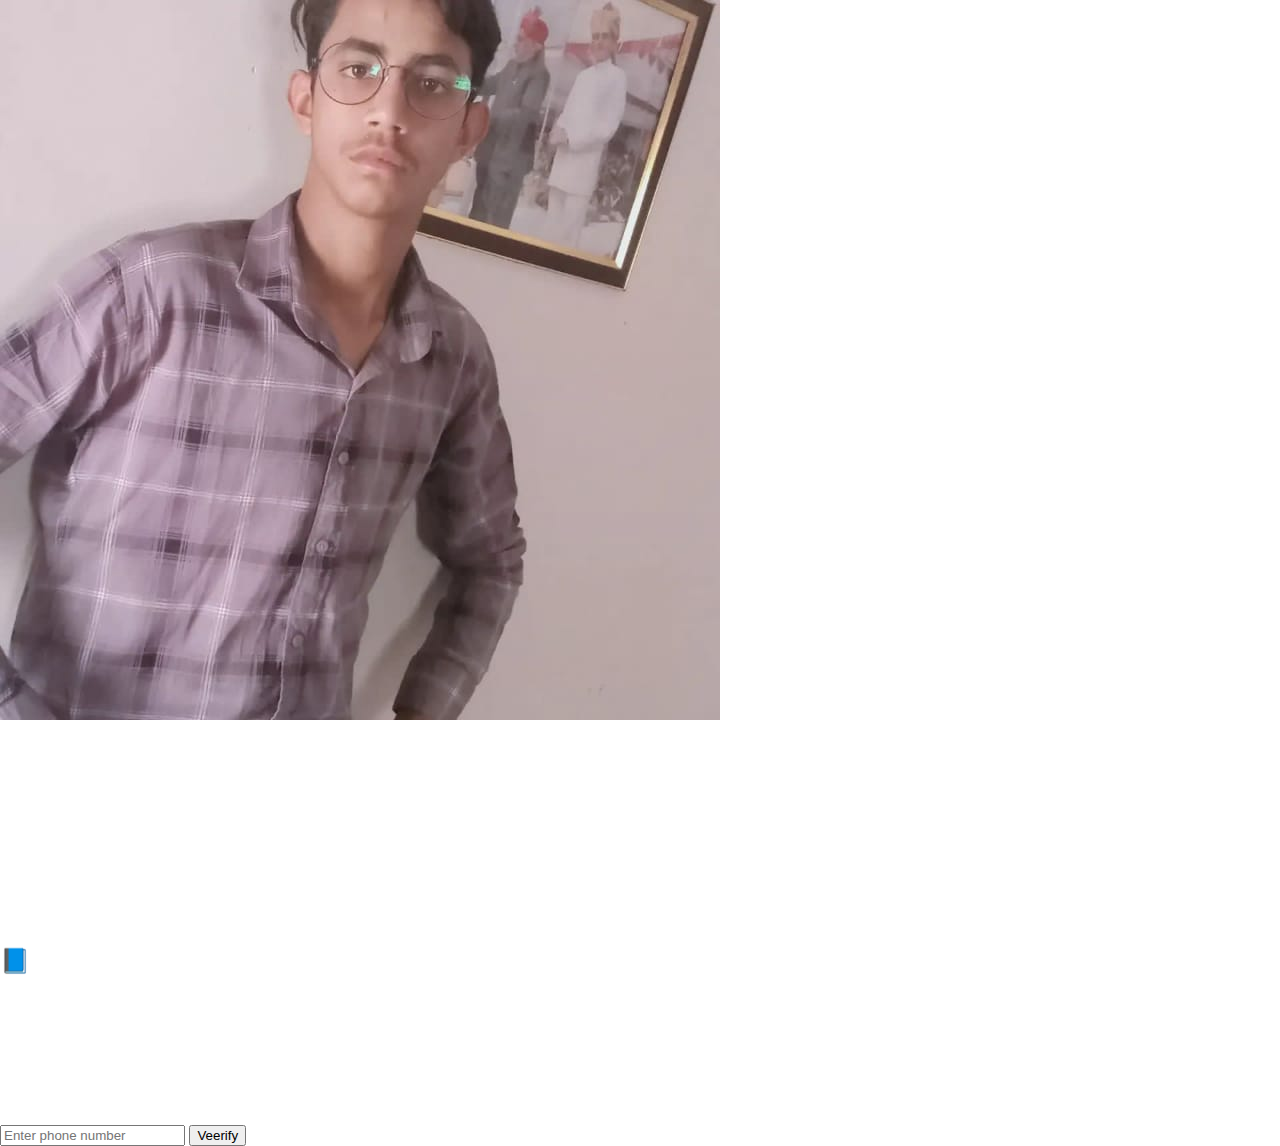
<file: index.html>
<!DOCTYPE html>
<html lang="en">

<head>
    <meta charset="UTF-8">
    <meta name="viewport" content="width=device-width, initial-scale=1.0">
    <title>Ayush universal</title>
    <link rel="stylesheet" href="style.css">
</head>

<body>
    <header>
        <img src="ayush.jpg" alt="ayush">
        <h1>welcome too my universal</h1>
        <p><strong>Name: Ayush Kumawat</strong></p>
        <p><strong>Father's Name: Mahesh Kumar </strong></p>
        <p><strong>Mother's Name:Subhita Devi </strong></p>
    </header>
    <section class="Education-section">
        <h2>📘 Education</h2>
        <ul>
            <li>10<sup>th</sup>RBSE - A.V.M MANDAWA 81%</li>
            <li>12<sup>th</sup>RBSE - A.V.M MANDAWA 62%</li>
            <li>UNIVERSITY: JJT UNIVERSITY</li>
        </ul>
    </section>
    <section class="verify-section">
        <h2>Phone number Verification</h2>
        <input type="text" id="phone" placeholder="Enter phone number">
        <button onclick="verifyphone()">Veerify</button>
    </section>
</body>

</html>
</file>
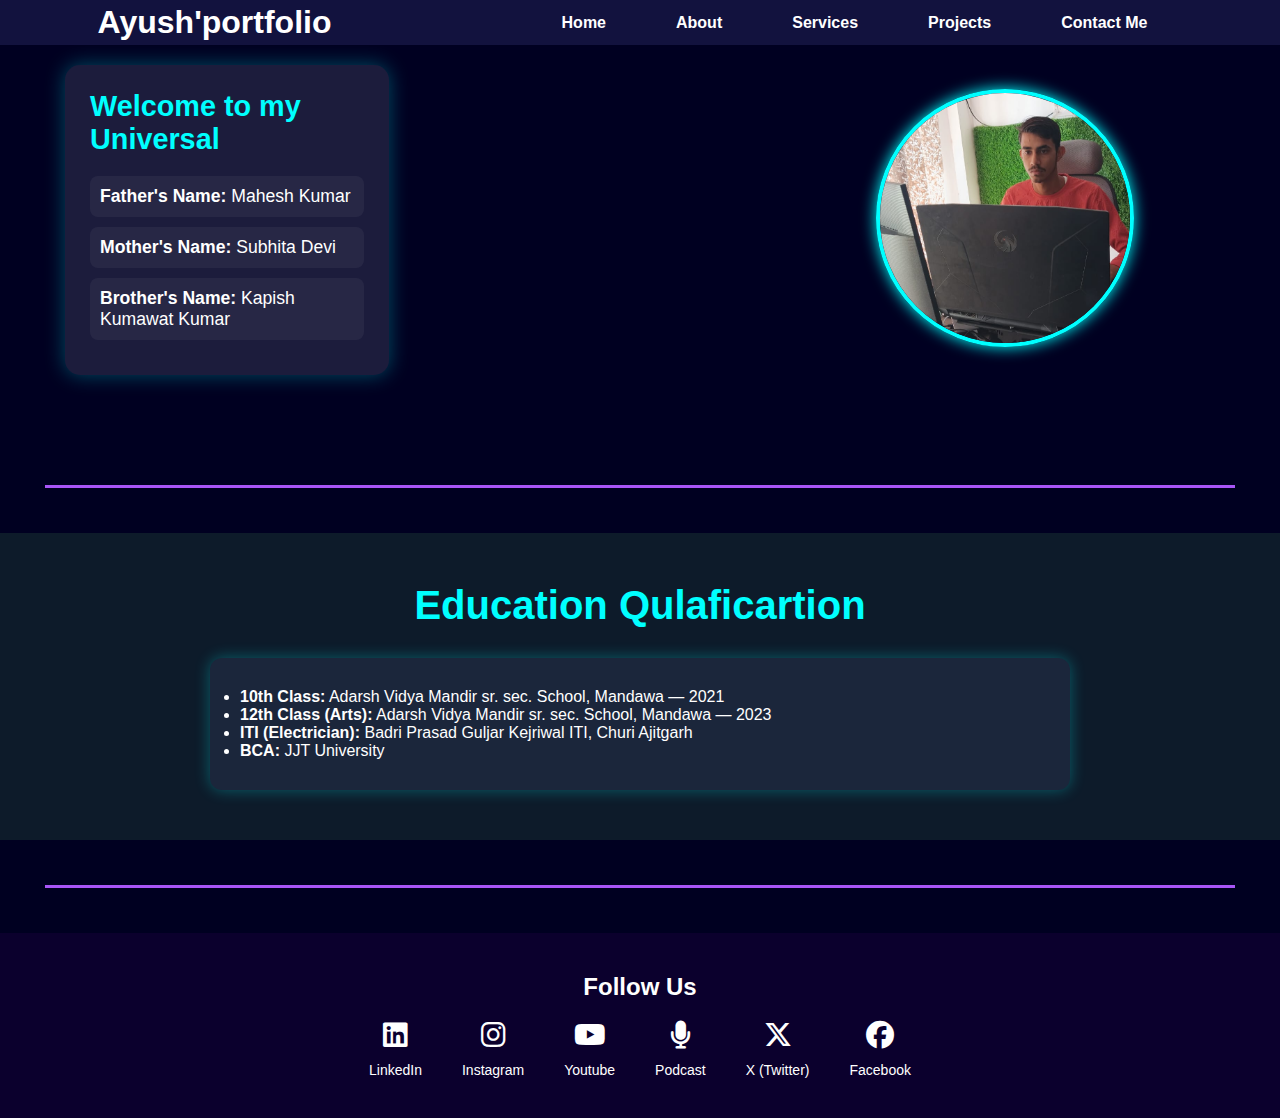
<file: about.html>
<!DOCTYPE html>
<html lang="en">

<head>
    <meta charset="UTF-8">
    <meta name="viewport" content="width=device-width, initial-scale=1.0">
    <title>Ayush's portfolio</title>
    <!-- Font Awesome CDN -->
    <link rel="stylesheet" href="https://cdnjs.cloudflare.com/ajax/libs/font-awesome/6.5.0/css/all.min.css">
    <link rel="stylesheet" href="responsive.css">
    <style>
        * {
            margin: 0;
            padding: 0;
        }

        body {

            background-color: rgb(0, 0, 33);
            font-family: "Poppins", sans-serif;
            color: white;
           
        }


        nav {
            display: flex;
            justify-content: space-around;
            align-items: center;
            height: 45px;
            background-color: rgb(18, 18, 62);
            position: fixed;
            width: 100%;
        }

        nav ul {
            display: flex;
            justify-content: center;
        }

        nav ul li {
            list-style: none;
            margin: 0px 25px;
        }

        .left {
            font-size: 2rem;
        }

        .firstsection>div {
            width: 30%;
        }

        .firstsection {
            display: flex;
            justify-content: space-between;
            align-items: center;
            padding: 50px;
            flex-wrap: wrap;
        }

        .rightsection img {
            margin: 20px 0px;
            border-radius: 23px;
            width: 250px;
            height: 250px;
            object-fit: cover;
            border-radius: 50%;
            border: 4px solid #00ffff;
            box-shadow: 0 0 15px #00ffff;
        }

        nav ul li a {
            color: white;
            text-decoration: none;
            font-weight: bold;
            padding: 10px;
            transform: 0.35s;
        }

        nav ul li a:hover {
            color: #a855f7;
        }

        .family-card {
            max-width: 400px;
            margin: 15px;
            padding: 25px;
            background: #1c1c3c;
            color: white;
            border-radius: 15px;
            box-shadow: 0 0 20px rgba(0, 255, 255, 0.3);
            font-family: 'Segoe UI', sans-serif;
            /* text-align: center; */
        }

        .family-card h1 {
            color: #00ffff;
            margin-bottom: 20px;
            font-size: 1.8em;
        }

        .family-details p {
            font-size: 1.1em;
            margin: 10px 0;
            background: rgba(255, 255, 255, 0.05);
            padding: 10px;
            border-radius: 8px;
        }

        hr {
            border: 0px;
            height: 0.2rem;
            background-color: #a855f7;
            margin: 45px;
        }

        .secondsection {
            padding: 50px 20px;
            background-color: #0d1b2a;
            color: #ffffff;
            text-align: center;
        }

        .secondsection h2 {
            font-size: 2.5rem;
            margin-bottom: 30px;
            color: #00ffff;
        }

        .education-card {
            max-width: 800px;
            margin: 0 auto;
            background-color: #1b263b;
            padding: 30px;
            border-radius: 12px;
            box-shadow: 0 0 15px rgba(0, 255, 255, 0.3);
            text-align: left;
        }

        .edu-item {
            margin-bottom: 25px;
        }

        .edu-item p {
            margin-bottom: 8px;
            font-size: 1.1rem;
        }

        .progress-bar {
            background-color: #33415c;
            border-radius: 10px;
            overflow: hidden;
            height: 25px;
            box-shadow: inset 0 0 5px rgba(0, 0, 0, 0.4);
        }

        .progress {
            height: 100%;
            background: linear-gradient(to right, #00ffff, #00bcd4);
            color: #000;
            font-weight: bold;
            padding-left: 10px;
            display: flex;
            align-items: center;
            transition: width 0.5s ease-in-out;
        }

        .progress.pursuing {
            background: #ff9800;
            color: #fff;
            justify-content: center;
        }

        .footer {
            background-color: #0b002d;
            color: white;
            text-align: center;
            padding: 40px 20px;
        }

        .footer h2 {
            margin-bottom: 20px;
            font-size: 24px;
            color: white;
        }

        .social-icons {
            display: flex;
            justify-content: center;
            flex-wrap: wrap;
            gap: 40px;
        }

        .icon-block {
            display: flex;
            flex-direction: column;
            align-items: center;
            font-size: 14px;
        }

        .icon-block i {
            font-size: 28px;
            margin-bottom: 8px;
            color: white;
            transition: transform 0.3s ease;
        }

        .icon-block:hover i {
            transform: scale(1.2);
            color: #9370DB;
            /* Lavender hover */
        }

        .icon-block span {
            margin-top: 5px;
        }
    </style>
</head>

<body>
    <header>
        <nav>
            <div class="left"><b>Ayush'portfolio</b></div>
            <div class="right">
                <ul>
                    <li><a href="home.html">Home</a></li>
                    <li><a href="about.html">About</a></li>
                    <li><a href="services.html">Services</a></li>
                    <li><a href="projects.html">Projects</a></li>
                    <li><a href="contact.html">Contact Me</a></li>
                </ul>
        </nav>
        </div>
    </header>
    <main>
        <section class="firstsection">
            <div class="leftsection">
                <div class="family-card">
                    <h1>Welcome to my Universal</h1>
                    <div class="family-details">
                        <p><strong>Father's Name:</strong> Mahesh Kumar</p>
                        <p><strong>Mother's Name:</strong> Subhita Devi</p>
                        <p><strong>Brother's Name:</strong> Kapish Kumawat Kumar</p>
                        <!-- <p><strong>Sister's Name:</strong> Pooja Kumawat</p> -->
                    </div>
                </div>
            </div>
            <div class="rightsection">
                <img src="ayush.png" width="400px " alt="ayush">
            </div>
        </section>
    </main>
    <hr>
    <section class="secondsection">
        <h2>Education Qulaficartion</h2>
        <div class="education-card ">
            <ul>
                <li><strong>10th Class:</strong> Adarsh Vidya Mandir sr. sec. School, Mandawa — 2021</li>
                <li><strong>12th Class (Arts):</strong> Adarsh Vidya Mandir sr. sec. School, Mandawa — 2023</li>
                <li><strong>ITI (Electrician):</strong> Badri Prasad Guljar Kejriwal ITI, Churi Ajitgarh</li>
                <li><strong>BCA:</strong> JJT University</li>
            </ul>
        </div>
    </section>
    <hr>
    <footer class="footer">
        <h2>Follow Us</h2>
        <div class="social-icons">
            <div class="icon-block">
                <i class="fab fa-linkedin"></i>
                <span>LinkedIn</span>
            </div>
            <div class="icon-block">
                <i class="fab fa-instagram"></i>
                <span>Instagram</span>
            </div>
            <div class="icon-block">
                <i class="fab fa-youtube"></i>
                <span>Youtube</span>
            </div>
            <div class="icon-block">
                <i class="fas fa-microphone"></i>
                <span>Podcast</span>
            </div>
            <div class="icon-block">
                <i class="fab fa-x-twitter"></i>
                <span>X (Twitter)</span>
            </div>
            <div class="icon-block">
                <i class="fab fa-facebook"></i>
                <span>Facebook</span>
            </div>
        </div>
    </footer>
</body>

</html>
</file>
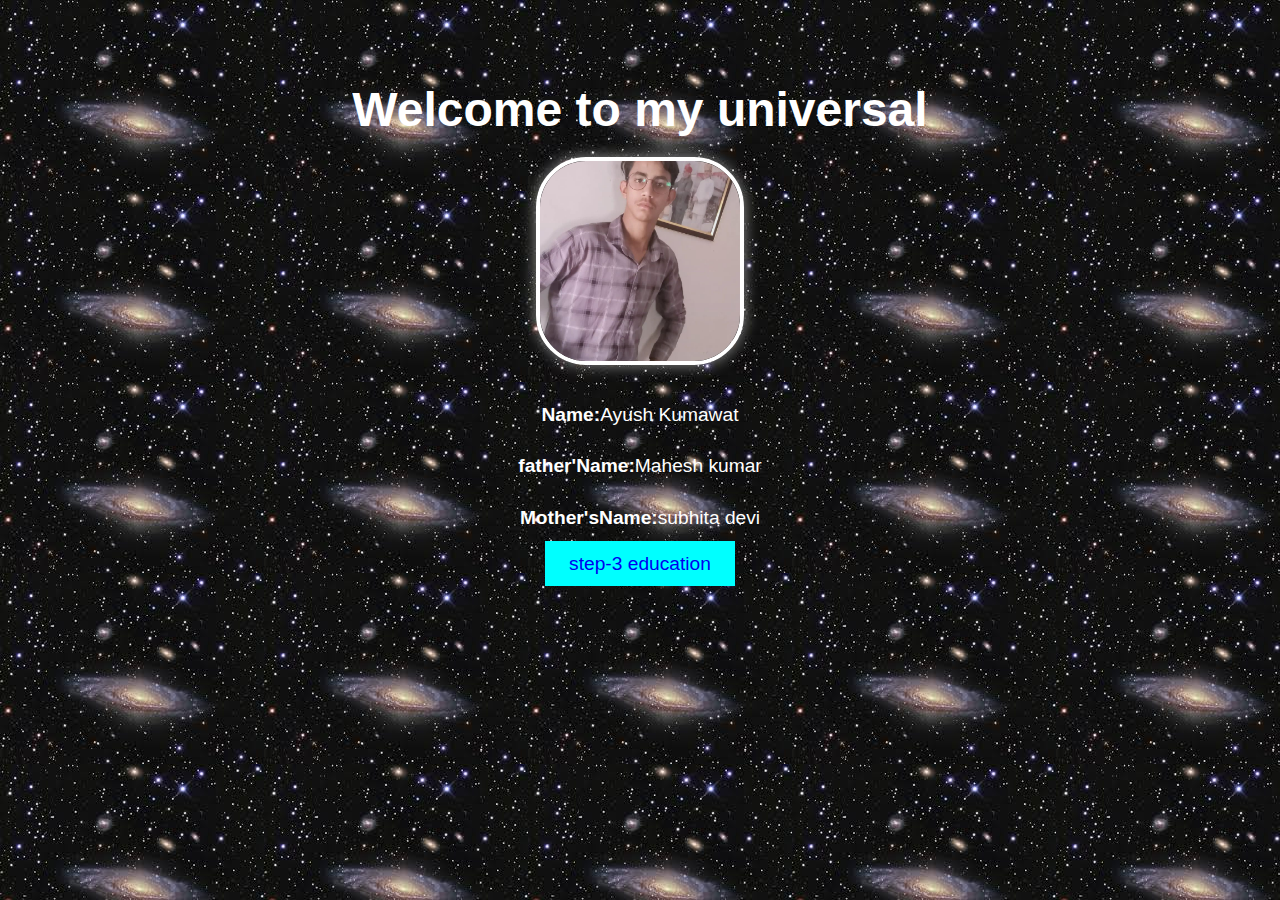
<file: intro.html>
<!DOCTYPE html>
<html lang="en">
<head>
    <meta charset="UTF-8">
    <meta name="viewport" content="width=device-width, initial-scale=1.0">
    <title>Introducation-Ayush</title>
    <link rel="stylesheet" href="intro.css">
</head>
<body>
    <div class="container">
        <h1>Welcome to my universal</h1>
        <img src="ayush.jpg" alt="ayush" class="profile-pic">
        <div class="info">
            <p><strong>Name:</strong>Ayush Kumawat</p>
            <p><strong>father'Name:</strong>Mahesh kumar</p>
            <p><strong>Mother'sName:</strong>subhita devi</p>
        </div>
        <a href="education.html" class="next-btn">step-3 education</a>
    </div>
</body>
</html>
</file>
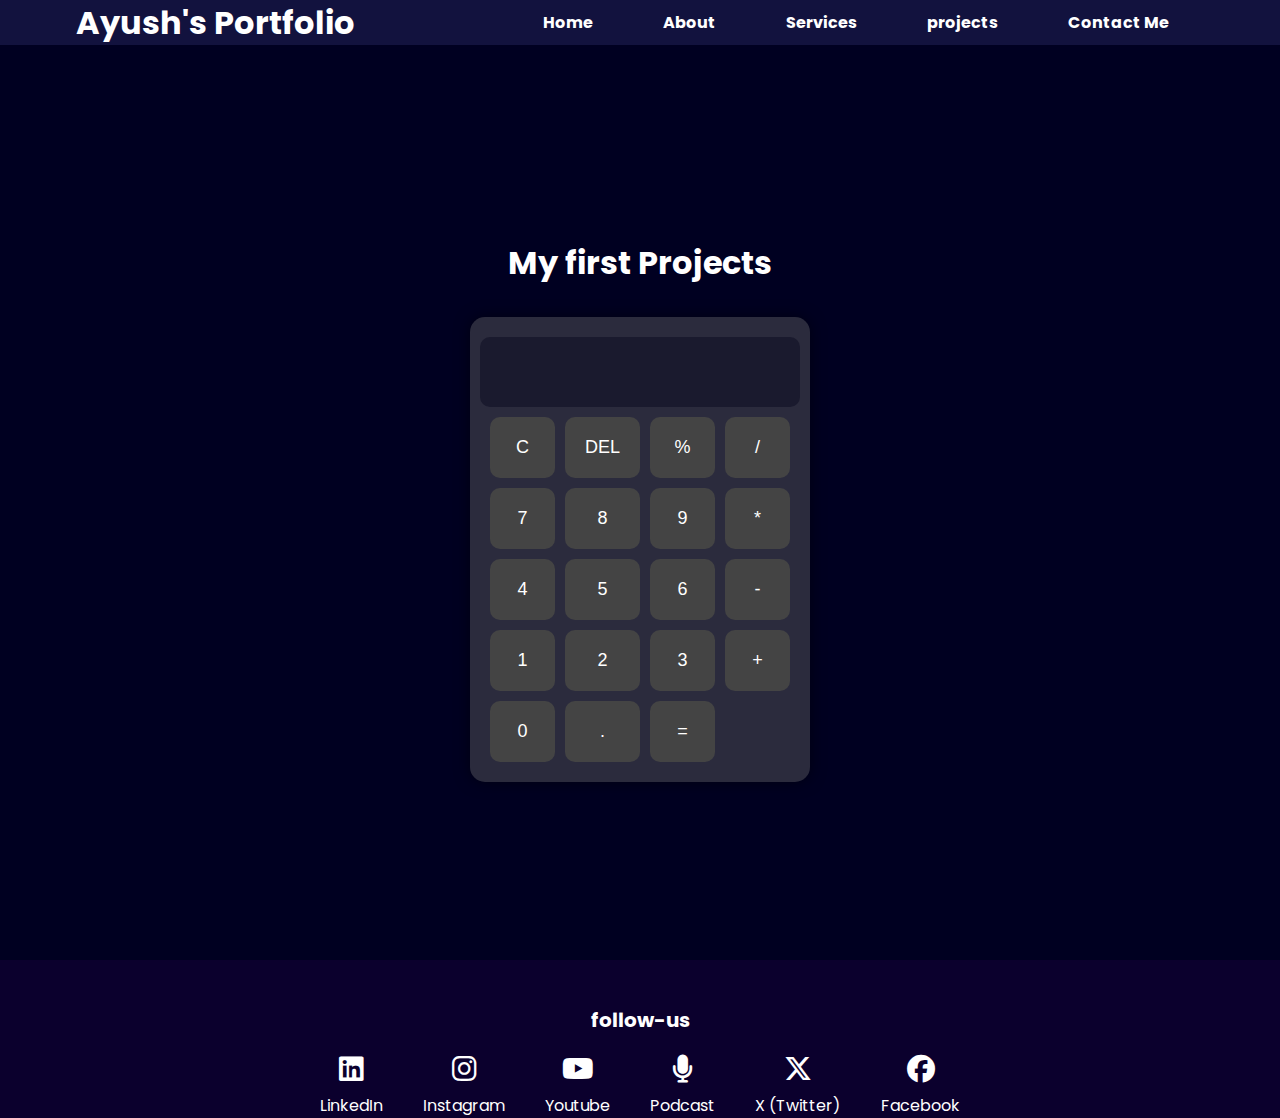
<file: projects.html>
<!DOCTYPE html>
<html lang="en">

<head>
  <meta charset="UTF-8">
  <meta name="viewport" content="width=device-width, initial-scale=1.0">
  <title>calcutore</title>
  <link rel="stylesheet" href="sonu.css">
  <link rel="preconnect" href="https://fonts.googleapis.com">
  <link rel="preconnect" href="https://fonts.gstatic.com" crossorigin>
  <link
    href="https://fonts.googleapis.com/css2?family=Poppins:ital,wght@0,100;0,200;0,300;0,400;0,500;0,600;0,700;0,800;0,900;1,100;1,200;1,300;1,400;1,500;1,600;1,700;1,800;1,900&display=swap"
    rel="stylesheet">
  <link rel="stylesheet" href="https://cdnjs.cloudflare.com/ajax/libs/font-awesome/6.5.0/css/all.min.css">
  <link rel="stylesheet" href="https://cdnjs.cloudflare.com/ajax/libs/font-awesome/6.5.0/css/all.min.css">
  <link rel="stylesheet" href="responsive.css">
</head>

<body>
  <header>
    <nav>
      <div class="left"><b>Ayush's Portfolio</b></div>
      <div class="right">
        <ul>
          <li><a href="home.html">Home</a></li>
          <li><a href="about.html">About</a></li>
          <li><a href="services.html">Services</a></li>
          <li><a href="projects.html">projects</a></li>
          <li><a href="contact.html">Contact Me</a></li>
        </ul>
      </div>
    </nav>
  </header>
  <main>
    <section class="firstsection">
      <h1>My first Projects </h1>
      <div class="calculator">
        <input type="text" id="display" disabled>
        <div class="buttons">
          <button onclick="clearDisplay()">C</button>
          <button onclick="deleteLast()">DEL</button>
          <button onclick="appendValue('%')">%</button>
          <button onclick="appendValue('/')">/</button>

          <button onclick="appendValue('7')">7</button>
          <button onclick="appendValue('8')">8</button>
          <button onclick="appendValue('9')">9</button>
          <button onclick="appendValue('*')">*</button>

          <button onclick="appendValue('4')">4</button>
          <button onclick="appendValue('5')">5</button>
          <button onclick="appendValue('6')">6</button>
          <button onclick="appendValue('-')">-</button>

          <button onclick="appendValue('1')">1</button>
          <button onclick="appendValue('2')">2</button>
          <button onclick="appendValue('3')">3</button>
          <button onclick="appendValue('+')">+</button>

          <button onclick="appendValue('0')">0</button>
          <button onclick="appendValue('.')">.</button>
          <button onclick="calculate()">=</button>
        </div>
      </div>
    </section>
  </main>
  <footer>
   <h2>follow-us</h2>
    <div class="social-icons">
      <div class="icon-block">
        <i class="fab fa-linkedin"></i>
        <span>LinkedIn</span>
      </div>
      <div class="icon-block">
        <i class="fab fa-instagram"></i>
        <span>Instagram</span>
      </div>
      <div class="icon-block">
        <i class="fab fa-youtube"></i>
        <span>Youtube</span>
      </div>
      <div class="icon-block">
        <i class="fas fa-microphone"></i>
        <span>Podcast</span>
      </div>
      <div class="icon-block">
        <i class="fab fa-x-twitter"></i>
        <span>X (Twitter)</span>
      </div>
      <div class="icon-block">
        <i class="fab fa-facebook"></i>
        <span>Facebook</span>
      </div>
    </div>
  </footer>
   <script>
    function appendValue(value) {
  document.getElementById("display").value += value;
}

function clearDisplay() {
  document.getElementById("display").value = "";
}

function deleteLast() {
  let current = document.getElementById("display").value;
  document.getElementById("display").value = current.slice(0, -1);
}

function calculate() {
  try {
    let result = eval(document.getElementById("display").value);
    document.getElementById("display").value = result;
  } catch (error) {
    document.getElementById("display").value = "Error";
  }
}

  </script>
</body>

</html>
</file>
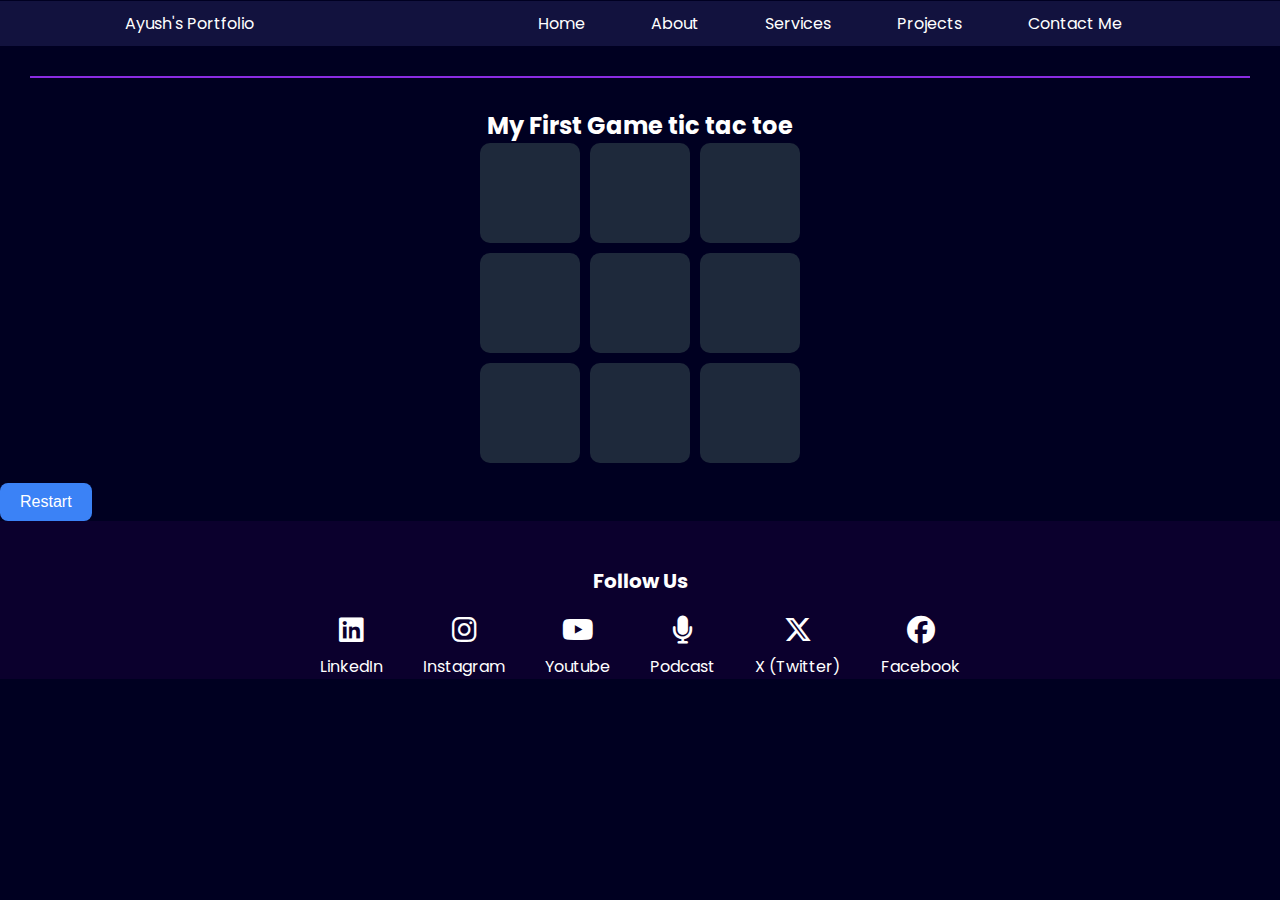
<file: services.html>
<!DOCTYPE html>
<html lang="en">

<head>
    <meta charset="UTF-8">
    <meta name="viewport" content="width=device-width, initial-scale=1.0">
    <title>Tic Tac toc </title>
    <link rel="preconnect" href="https://fonts.googleapis.com">
  <link rel="preconnect" href="https://fonts.gstatic.com" crossorigin>
  <link
    href="https://fonts.googleapis.com/css2?family=Poppins:ital,wght@0,100;0,200;0,300;0,400;0,500;0,600;0,700;0,800;0,900;1,100;1,200;1,300;1,400;1,500;1,600;1,700;1,800;1,900&display=swap"
    rel="stylesheet">
    <link rel="stylesheet" href="ayush.css">
    <link rel="stylesheet" href="https://cdnjs.cloudflare.com/ajax/libs/font-awesome/6.5.0/css/all.min.css">
    <link rel="stylesheet" href="responsive.css">
</head>

<body>
    <header>
        <nav>
            <div class="left">Ayush's Portfolio</div>
            <div class="right">
                <ul>
                    <li><a href="home.html">Home</a></li>
                    <li><a href="about.html">About</a></li>
                    <li><a href="services.html">Services</a></li>
                    <li><a href="projects.html">Projects</a></li>
                    <li><a href="contact.html">Contact Me</a></li>
                </ul>
            </div>
        </nav>
    </header>
    <main>
        <hr>
        <h1>My First Game tic tac toe</h1>
        <div id="game">
    <div class="cell" data-index="0"></div>
    <div class="cell" data-index="1"></div>
    <div class="cell" data-index="2"></div>
    <div class="cell" data-index="3"></div>
    <div class="cell" data-index="4"></div>
    <div class="cell" data-index="5"></div>
    <div class="cell" data-index="6"></div>
    <div class="cell" data-index="7"></div>
    <div class="cell" data-index="8"></div>
  </div>
  <div id="status"></div>
<button onclick="restartGame()">Restart</button>
    </main>
    <script src="script.js"></script>
    <footer>
        <h2>Follow Us</h2>
    <div class="social-icons">
      <div class="icon-block">
        <i class="fab fa-linkedin"></i>
        <span>LinkedIn</span>
      </div>
      <div class="icon-block">
        <i class="fab fa-instagram"></i>
        <span>Instagram</span>
      </div>
      <div class="icon-block">
        <i class="fab fa-youtube"></i>
        <span>Youtube</span>
      </div>
      <div class="icon-block">
        <i class="fas fa-microphone"></i>
        <span>Podcast</span>
      </div>
      <div class="icon-block">
        <i class="fab fa-x-twitter"></i>
        <span>X (Twitter)</span>
      </div>
      <div class="icon-block">
        <i class="fab fa-facebook"></i>
        <span>Facebook</span>
      </div>
    </div>
  </footer>
    </footer>
</body>

</html>
</file>
<file: style.css>
body {
 margin: 0;
 padding: 0;
 overflow: hidden;
 font-family: 'Segoe UI', sans-serif;
 background-image: url(glaxy.jpeg) no-repeat center center/cover;
 color: white;
 height: 100vh;
 width: 100vh;
}
canvas#stars {
    position: fixed;
    width: 100%;
    height: 100%;
    z-index: 0;
}
.container
{
position: relative;
z-index: 1;
text-align: center;
margin-top:80px  ;
animation: fadeIn 2s ease-in-out;
}
h1{
    font-size: 3rem;
    margin-bottom: 30px ;
    text-shadow: 0 0 10px #fff;
}
.intro img{
    width: 150px ;
    border-radius: 50%;
    border: 3px solid white;
    box-shadow: 0 0 15px white;
    animation: fadeIn 2s ease;
}
</file>
<file: responsive.css>
@media (max-width: 768px) {
  body {
    padding: 10px;
    font-size: 1rem;
  }

  nav {
    flex-direction: column;
    height: auto;
    padding: 10px;
    gap: 10px;
  }

  nav ul {
    flex-direction: column;
    align-items: center;
    padding: 0;
  }

  nav ul li {
    margin: 10px 0;
  }

  .firstsection,
  .secondsection,
  .section,
  .footer,
  .education-card,
  .family-card,
  .contact-section {
    flex-direction: column !important;
    align-items: center;
    width: 100% !important;
    padding: 10px;
    text-align: center;
  }

  .firstsection > div,
  .secondsection > div,
  .rightsection,
  .leftsection {
    width: 100% !important;
  }

  img {
    max-width: 100%;
    height: auto;
  }

  .rightsection img {
    width: 180px;
    height: 180px;
  }

  h1, h2, h3 {
    font-size: 1.5rem;
  }

  p, li {
    font-size: 1rem;
    line-height: 1.5;
  }

  .icon-block {
    font-size: 0.9rem;
  }

  .icon-block i {
    font-size: 22px;
  }

  .social-icons {
    flex-wrap: wrap;
    gap: 20px;
  }
}
</file>
<file: intro.css>
body{
    margin: 0;
    padding: 0;
    background-image: url(glaxy.jpeg);
    background-position: cover;
    font-family: Arial, Helvetica, sans-serif;
    color: white;
}
.container{
    text-align: center;
    padding: 50px 60px;
}
h1 {
    font-size: 3rem;
    margin-bottom: 20px;
}
.profile-pic{
    width: 200px;
    height: 200px;
    border-radius:  50px;
    border: 4px solid white;
    object-fit: cover;
    box-shadow: 0 0 15px #ffffff88;
}
.info{
    margin-top: 30px ;
    font-size: 1.2rem;
    line-height: 2rem;
}
.next-btn{
    display: iline-block;
    margin-top: 40px ;
    padding: 12px 24px ;
    font-size: 1.2rem;
    background-color: #00ffff;
    text-decoration: dotted;
    border: 8px ;
}
</file>
<file: sonu.css>
* {
  margin: 0;
  padding: 0;
}

body {
  background-color: rgb(0, 0, 33);
  font-family: "Poppins", sans-serif;
  color: white;
}

nav {
  display: flex;
  justify-content: space-around;
  align-items: center;
  height: 45px;
  background-color: rgb(18, 18, 62);
  position: fixed;
  width: 100%;
}

nav ul {
  display: flex;
  justify-content: center;
}

nav ul li {
  list-style: none;
  margin: 0px 25px;
}

.left {
  font-size: 2rem;
}

nav ul li a {
  color: white;
  text-decoration: none;
  font-weight: bold;
  padding: 10px;
  transition: 0.35s;
}

nav ul li a:hover {
  color: #a855f7;
}

.firstsection {
  display: flex;
  flex-direction: column;
  align-items: center;
  justify-content: center;
  min-height: 100vh;
  padding-top: 60px;
  text-align: center;
}

.firstsection h1 {
  margin-bottom: 30px;
  font-size: 2em;
  color: white;
}

.calculator {
  background: #2b2b3d;
  padding: 20px;
  border-radius: 15px;
  box-shadow: 0 0 15px rgba(0, 0, 0, 0.5);
  width: 300px;
  display: flex;
  flex-direction: column;
  justify-content: center;
  align-items: center;
}

#display {
  width: 100%;
  height: 50px;
  font-size: 24px;
  margin-bottom: 10px;
  padding: 10px;
  border: none;
  border-radius: 10px;
  background: #1a1a2e;
  color: white;
  text-align: right;
}

.buttons {
  display: grid;
  grid-template-columns: repeat(4, 1fr);
  gap: 10px;
}

button {
  padding: 20px;
  font-size: 18px;
  background: #444;
  color: white;
  border: none;
  border-radius: 10px;
  cursor: pointer;
  transition: 0.3s;
}

button:hover {
  background: #666;
}

footer{
     background-color: #0b002d;
    padding-top: 45px ;
    color: white;
    text-align: center;
}
footer h2{
    margin-bottom: 20px ;
    font-size:20px  ;
    color: white;
}
.social-icons{
    display: flex;
    justify-content: center;
    text-wrap: wrap;
    gap: 40px ;
}
.icon-block{
    display: flex;
    flex-direction: column;
    align-items: center;
}
.icon-block i {
    font-size: 28px ;
    margin-bottom: 10px ;
    color: white;
    transition: transform0.3s ease;
}
</file>
<file: ayush.css>
* {
    padding: 0;
    margin: 0;
}

body {
    background-color: rgb(0, 0, 33);
    font-family: sans-serif;
    color: white;
    padding-top: 1px;
    font-family: "Poppins", sans-serif;
}

nav {
    display: flex;
    justify-content: space-around;
    align-items: center;
    height: 45px;
    background-color: rgb(18, 18, 62);
    position: sticky;
    width: 100%;
}

nav ul {
    display: flex;
    justify-content: center;

}

nav ul li {
    list-style: none;
    margin: 0px 23px;
}

nav ul li a {
    text-decoration: none;
    font-size: bold;
    padding: 10px;
    color: white;
    transition: color 0.35s;
}

h1 {
    color: white;
    font-size: 24px;
    font-weight: bold;
    text-align: center;
}

hr {
    border: 0px;
    background-color: blueviolet;
    height: 2px;
    margin: 30px;
}

#game {
    display: grid;
    grid-template-columns: repeat(3, 100px);
    grid-gap: 10px;
    justify-content: center;
    margin-bottom: 20px ;
}

.cell{
    width: 100px ;
    height: 100px ;
    background-color: #1e293b;
    font-size: 2rem;
    display: flex ;
    align-items: center;
    justify-content: center;
    cursor: pointer;
    border-radius: 10px ;
    transition: background 0.3s ;
}
.cell:hover{
    background-color: #334155;
}
#status{
  font-size: 1.2rem;
  margin-bottom: 10px ;
}
button {
  padding: 10px 20px;
  font-size: 1rem;
  background-color: #3b82f6;
  color: white;
  border: none;
  border-radius: 8px;
  cursor: pointer;
}

button:hover {
  background-color: #2563eb;
}
footer{
     background-color: #0b002d;
    padding-top: 45px ;
    color: white;
    text-align: center;
}
footer h2{
    margin-bottom: 20px ;
    font-size:20px  ;
    color: white;
}
.social-icons{
    display: flex;
    justify-content: center;
    text-wrap: wrap;
    gap: 40px ;
}
.icon-block{
    display: flex;
    flex-direction: column;
    align-items: center;
}
.icon-block i {
    font-size: 28px ;
    margin-bottom: 10px ;
    color: white;
    transition: transform0.3s ease;
}
</file>
